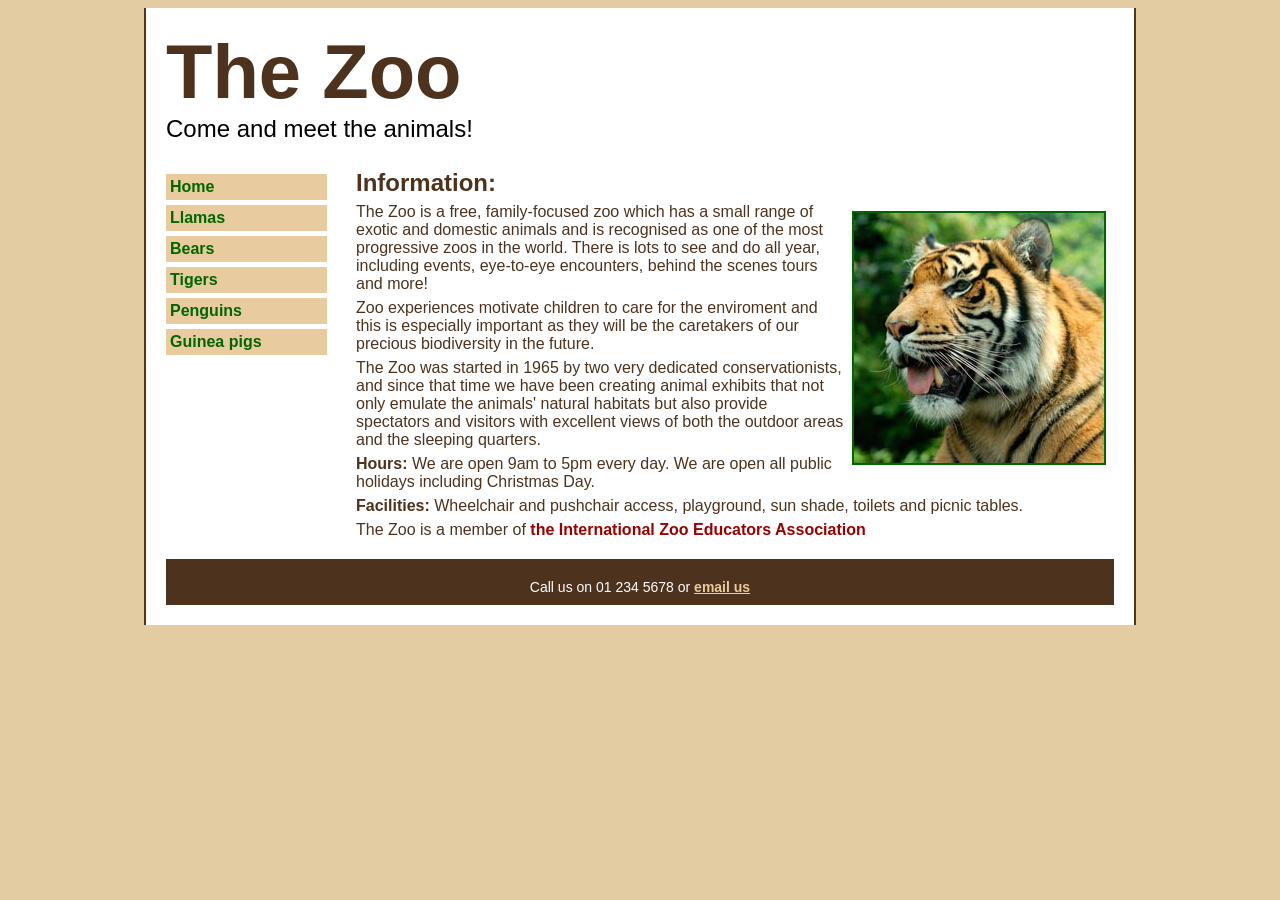
<file: index.html>
<!DOCTYPE html>
<html>
    <head>
        <title>The Zoo: Welcome!</title>
        <link href="zoo-styles.css" rel="stylesheet" type="text/css" />
    </head>
    <body>
        <!--CONTAINER SECTION STARTS HERE-->
        <div id = "container">
            <!--HEADER SECTION STARTS HERE-->
            <div id = "header">
                <h1>The Zoo</h1>
                <h2>Come and meet the animals!</h2>
            </div><!--HEADER SECTION ENDS HERE-->

            <!--MENU SECTION STARTS-->
            <div id = "menu">
                <ul>
                    <li><a href="index.html">Home</a></li>
                    <li><a href="llamas.html">Llamas</a></li>
                    <li><a href="bears.html">Bears</a></li>
                    <li><a href="tigers.html">Tigers</a></li>
                    <li><a href="penguins.html">Penguins</a></li>
                    <li><a href="guinea_pigs.html">Guinea pigs</a></li>       
                </ul>
            </div><!--MENU SECTION ENDS-->

            <!--MAIN SECTION STARS-->
            <div id = "main">
                <h3>Information:</h3>
                <p>
                    <img src="images/tiger.jpg" width="250" height="250" alt="Tiger" 
                    class="rightfloat"/>
                </p>
                <p>The Zoo is a free, family-focused zoo which has a small range of exotic and
                    domestic animals and is recognised as one of the most progressive zoos in 
                    the world. There is lots to see and do all year, including events, 
                    eye-to-eye encounters, behind the scenes tours and more!</p>

                <p>Zoo experiences motivate children to care for the enviroment and this is 
                    especially important as they will be the caretakers of our precious 
                    biodiversity in the future.</p>

                <p>The Zoo was started in 1965 by two very dedicated conservationists, and 
                    since that time we have been creating animal exhibits that not only 
                    emulate the animals' natural habitats but also provide spectators and 
                    visitors with excellent views of both the outdoor areas and the sleeping 
                    quarters.</p>

                <p><strong>Hours:</strong> We are open 9am to 5pm every day. 
                We are open all public holidays including Christmas Day.</p> 

                <p><strong>Facilities:</strong> Wheelchair and pushchair access, playground, 
                    sun shade, toilets and picnic tables.</p>

                <p>The Zoo is a member of <a href="http://www.izea.net/" target="_blank"> 
                    the International Zoo Educators Association </a></p>
            </div><!--MAIN SECTION ENDS-->

            <!--FOOTER SECTION STARTS-->
            <div id = "footer">
                <p>Call us on 01 234 5678 or <a href="mailto:info@thezoo.com?subject=Contact 
                    from the Zoo">email us</a></p>
            </div><!--FOOTER SECTION ENDS-->
        </div><!--CONTAINER SECTION ENDS-->
    </body>
</html>
</file>
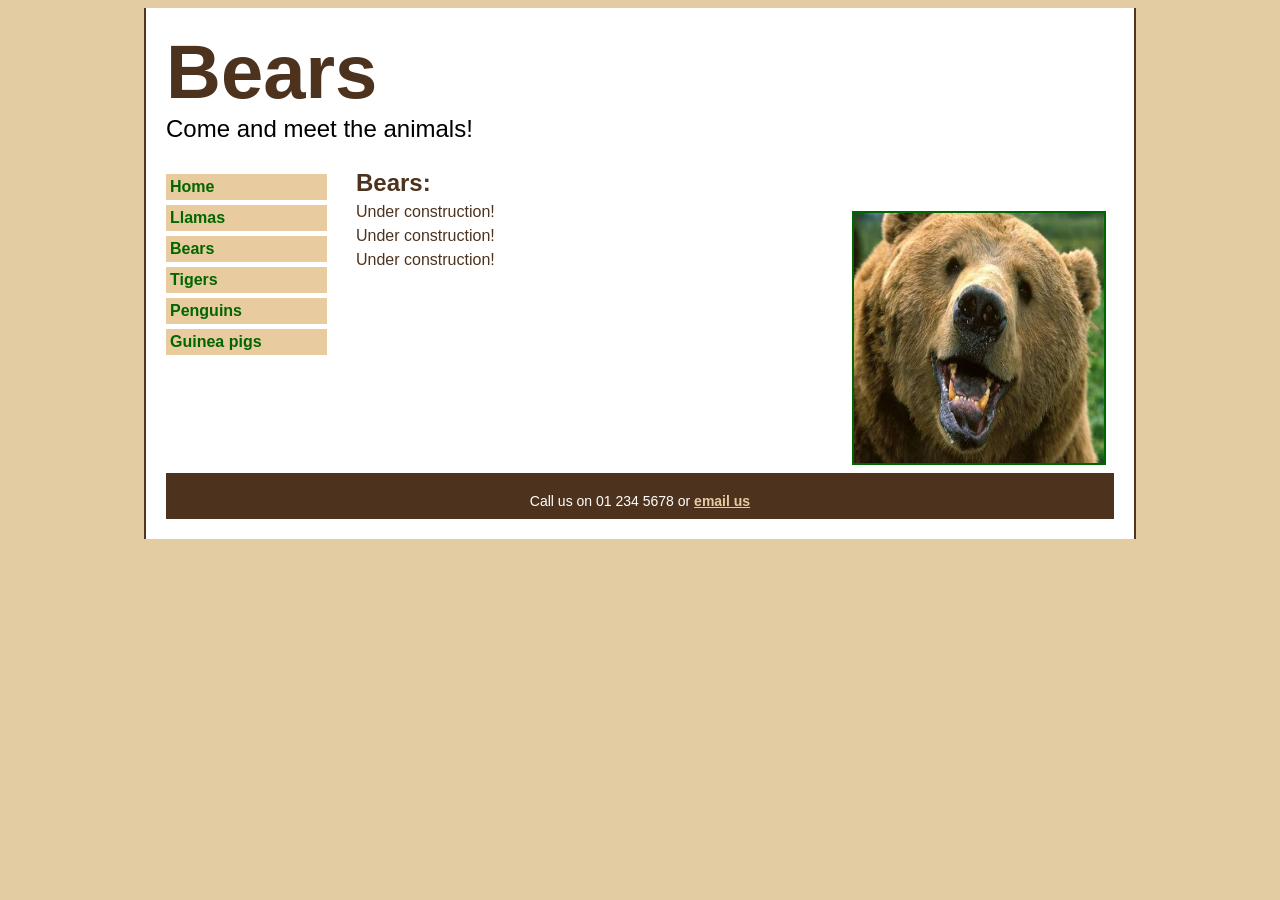
<file: bears.html>
<!DOCTYPE html>
<html>
    <head>
        <title>The Zoo: Bears!</title>
        <link href="zoo-styles.css" rel="stylesheet" type="text/css" />
    </head>
    <body>
        <!--CONTAINER SECTION STARTS HERE-->
        <div id = "container">
            <!--HEADER SECTION STARTS HERE-->
            <div id = "header">
                <h1>Bears</h1>
                <h2>Come and meet the animals!</h2>
            </div><!--HEADER SECTION ENDS HERE-->

            <!--MENU SECTION STARTS-->
            <div id = "menu">
                <ul>
                    <li><a href="index.html">Home</a></li>
                    <li><a href="llamas.html">Llamas</a></li>
                    <li><a href="bears.html">Bears</a></li>
                    <li><a href="tigers.html">Tigers</a></li>
                    <li><a href="penguins.html">Penguins</a></li>
                    <li><a href="guinea_pigs.html">Guinea pigs</a></li>       
                </ul>
            </div><!--MENU SECTION ENDS-->

            <!--MAIN SECTION STARS-->
            <div id = "main">
                <h3>Bears:</h3>
                <p>
                    <img src="images/bear.jpeg" width="250" height="250" alt="Bear image" 
                    class="rightfloat"/>
                </p>
                <p>Under construction!</p>
                <p>Under construction!</p>
                <p>Under construction!</p>
            </div><!--MAIN SECTION ENDS-->

            <!--FOOTER SECTION STARTS-->
            <div id = "footer">
                <p>Call us on 01 234 5678 or <a href="mailto:info@thezoo.com?subject=Contact 
                    from the Zoo">email us</a></p>
            </div><!--FOOTER SECTION ENDS-->
        </div><!--CONTAINER SECTION ENDS-->
    </body>
</html>
</file>
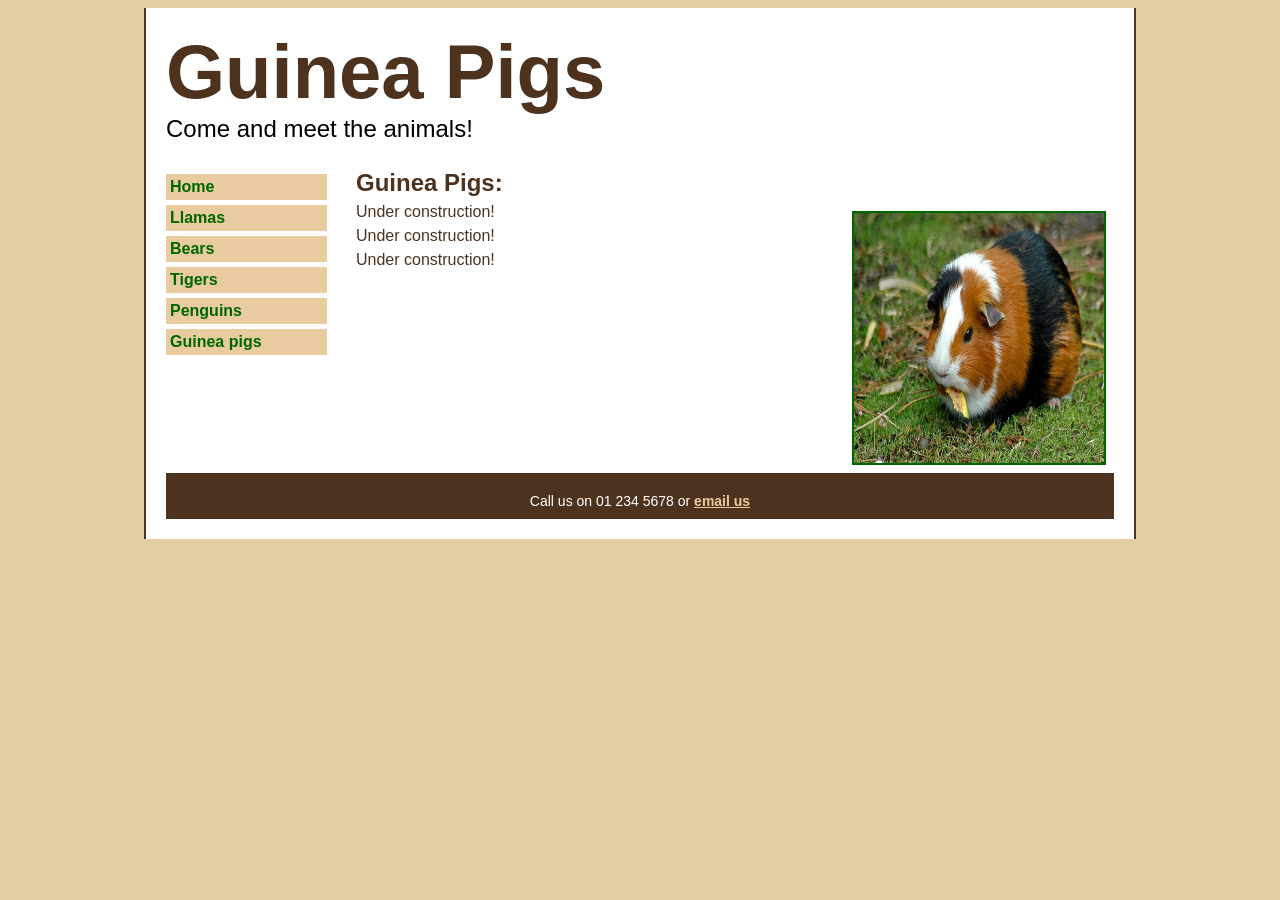
<file: guinea_pigs.html>
<!DOCTYPE html>
<html>
    <head>
        <title>The Zoo: Guinea Pigs!</title>
        <link href="zoo-styles.css" rel="stylesheet" type="text/css" />
    </head>
    <body>
        <!--CONTAINER SECTION STARTS HERE-->
        <div id = "container">
            <!--HEADER SECTION STARTS HERE-->
            <div id = "header">
                <h1>Guinea Pigs</h1>
                <h2>Come and meet the animals!</h2>
            </div><!--HEADER SECTION ENDS HERE-->

            <!--MENU SECTION STARTS-->
            <div id = "menu">
                <ul>
                    <li><a href="index.html">Home</a></li>
                    <li><a href="llamas.html">Llamas</a></li>
                    <li><a href="bears.html">Bears</a></li>
                    <li><a href="tigers.html">Tigers</a></li>
                    <li><a href="penguins.html">Penguins</a></li>
                    <li><a href="guinea_pigs.html">Guinea pigs</a></li>       
                </ul>
            </div><!--MENU SECTION ENDS-->

            <!--MAIN SECTION STARS-->
            <div id = "main">
                <h3>Guinea Pigs:</h3>
                <p>
                    <img src="images/guinea_pig.jpg" width="250" height="250" alt="Guinea Pig image" 
                    class="rightfloat"/>
                </p>
                <p>Under construction!</p>
                <p>Under construction!</p>
                <p>Under construction!</p>
            </div><!--MAIN SECTION ENDS-->

            <!--FOOTER SECTION STARTS-->
            <div id = "footer">
                <p>Call us on 01 234 5678 or <a href="mailto:info@thezoo.com?subject=Contact 
                    from the Zoo">email us</a></p>
            </div><!--FOOTER SECTION ENDS-->
        </div><!--CONTAINER SECTION ENDS-->
    </body>
</html>
</file>
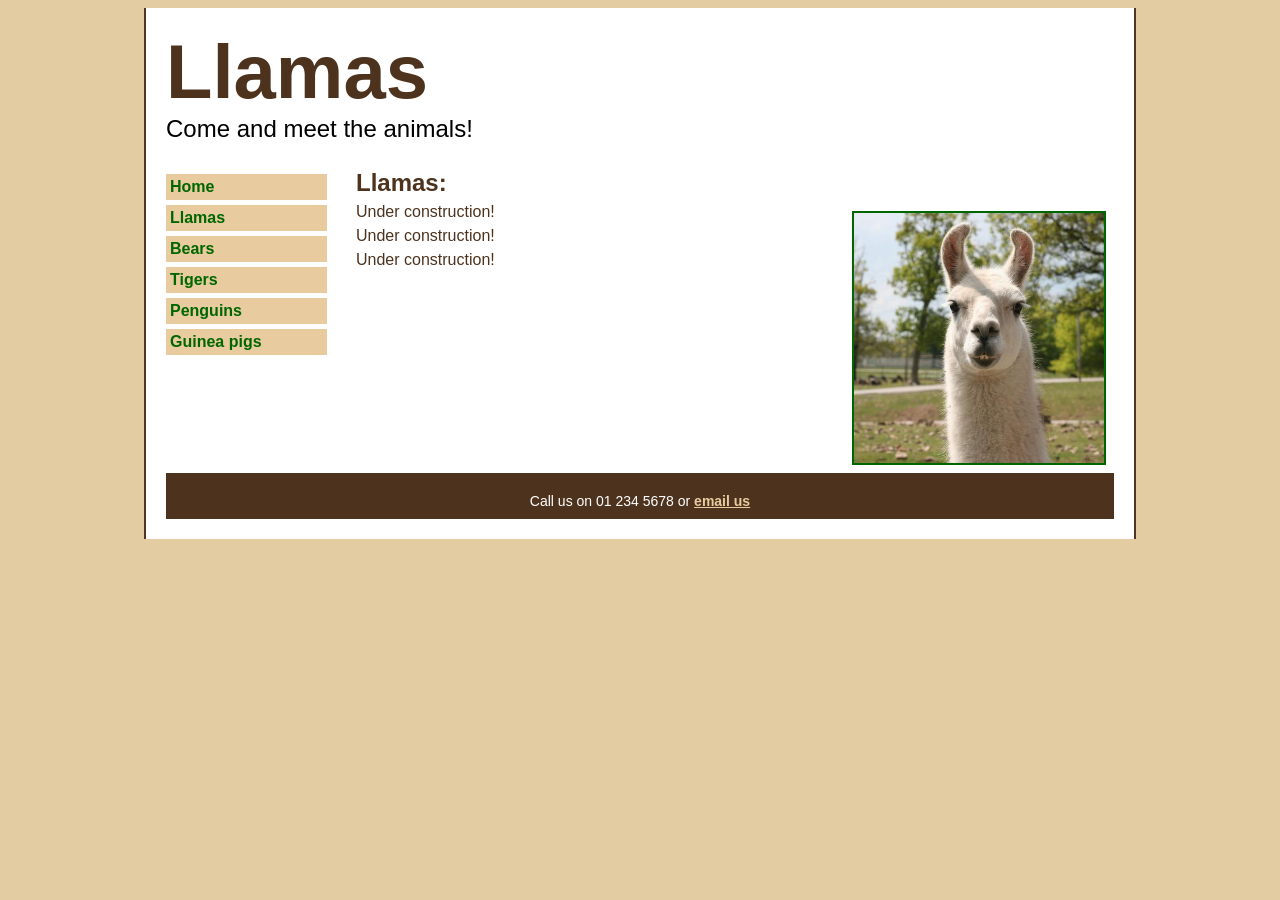
<file: llamas.html>
<!DOCTYPE html>
<html>
    <head>
        <title>The Zoo: Llamas!</title>
        <link href="zoo-styles.css" rel="stylesheet" type="text/css" />
    </head>
    <body>
        <!--CONTAINER SECTION STARTS HERE-->
        <div id = "container">
            <!--HEADER SECTION STARTS HERE-->
            <div id = "header">
                <h1>Llamas</h1>
                <h2>Come and meet the animals!</h2>
            </div><!--HEADER SECTION ENDS HERE-->

            <!--MENU SECTION STARTS-->
            <div id = "menu">
                <ul>
                    <li><a href="index.html">Home</a></li>
                    <li><a href="llamas.html">Llamas</a></li>
                    <li><a href="bears.html">Bears</a></li>
                    <li><a href="tigers.html">Tigers</a></li>
                    <li><a href="penguins.html">Penguins</a></li>
                    <li><a href="guinea_pigs.html">Guinea pigs</a></li>       
                </ul>
            </div><!--MENU SECTION ENDS-->

            <!--MAIN SECTION STARS-->
            <div id = "main">
                <h3>Llamas:</h3>
                <p>
                    <img src="images/llama.jpg" width="250" height="250" alt="Llama image" 
                    class="rightfloat"/>
                </p>
                <p>Under construction!</p>
                <p>Under construction!</p>
                <p>Under construction!</p>
            </div><!--MAIN SECTION ENDS-->

            <!--FOOTER SECTION STARTS-->
            <div id = "footer">
                <p>Call us on 01 234 5678 or <a href="mailto:info@thezoo.com?subject=Contact 
                    from the Zoo">email us</a></p>
            </div><!--FOOTER SECTION ENDS-->
        </div><!--CONTAINER SECTION ENDS-->
    </body>
</html>
</file>
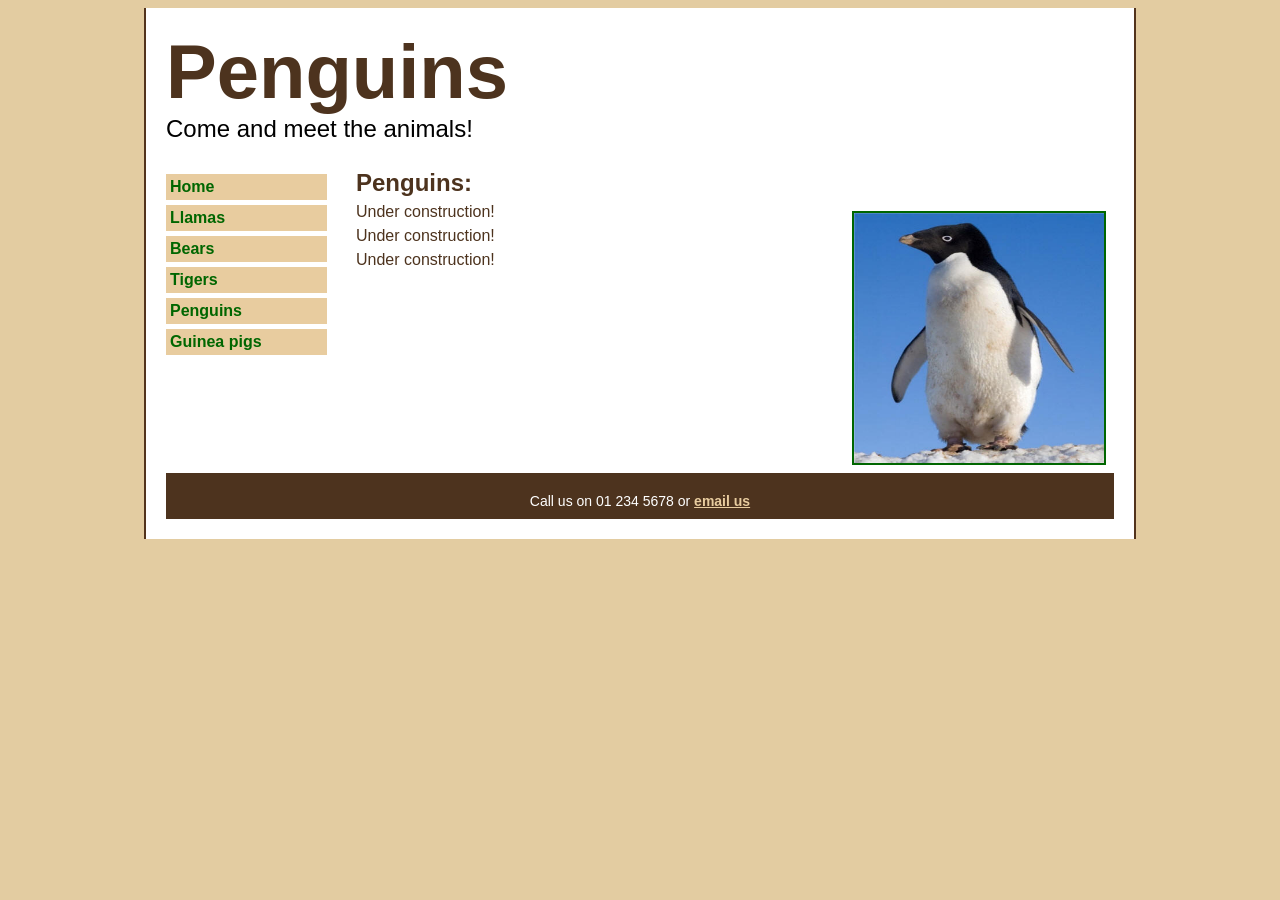
<file: penguins.html>
<!DOCTYPE html>
<html>
    <head>
        <title>The Zoo: Penguins!</title>
        <link href="zoo-styles.css" rel="stylesheet" type="text/css" />
    </head>
    <body>
        <!--CONTAINER SECTION STARTS HERE-->
        <div id = "container">
            <!--HEADER SECTION STARTS HERE-->
            <div id = "header">
                <h1>Penguins</h1>
                <h2>Come and meet the animals!</h2>
            </div><!--HEADER SECTION ENDS HERE-->

            <!--MENU SECTION STARTS-->
            <div id = "menu">
                <ul>
                    <li><a href="index.html">Home</a></li>
                    <li><a href="llamas.html">Llamas</a></li>
                    <li><a href="bears.html">Bears</a></li>
                    <li><a href="tigers.html">Tigers</a></li>
                    <li><a href="penguins.html">Penguins</a></li>
                    <li><a href="guinea_pigs.html">Guinea pigs</a></li>       
                </ul>
            </div><!--MENU SECTION ENDS-->

            <!--MAIN SECTION STARS-->
            <div id = "main">
                <h3>Penguins:</h3>
                <p>
                    <img src="images/penguin.jpg" width="250" height="250" alt="Penguin image" 
                    class="rightfloat"/>
                </p>
                <p>Under construction!</p>
                <p>Under construction!</p>
                <p>Under construction!</p>
            </div><!--MAIN SECTION ENDS-->

            <!--FOOTER SECTION STARTS-->
            <div id = "footer">
                <p>Call us on 01 234 5678 or <a href="mailto:info@thezoo.com?subject=Contact 
                    from the Zoo">email us</a></p>
            </div><!--FOOTER SECTION ENDS-->
        </div><!--CONTAINER SECTION ENDS-->
    </body>
</html>
</file>
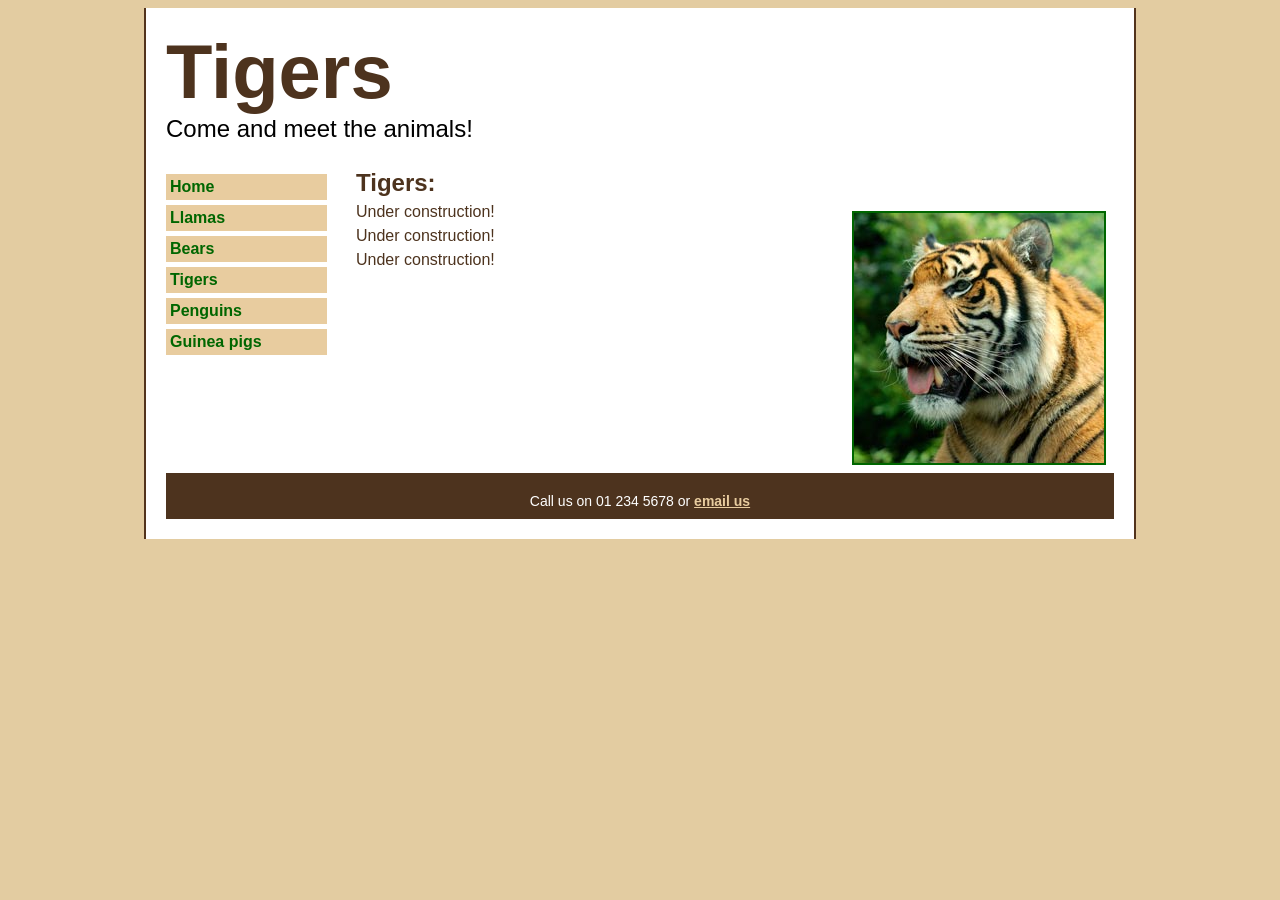
<file: tigers.html>
<!DOCTYPE html>
<html>
    <head>
        <title>The Zoo: Tigers!</title>
        <link href="zoo-styles.css" rel="stylesheet" type="text/css" />
    </head>
    <body>
        <!--CONTAINER SECTION STARTS HERE-->
        <div id = "container">
            <!--HEADER SECTION STARTS HERE-->
            <div id = "header">
                <h1>Tigers</h1>
                <h2>Come and meet the animals!</h2>
            </div><!--HEADER SECTION ENDS HERE-->

            <!--MENU SECTION STARTS-->
            <div id = "menu">
                <ul>
                    <li><a href="index.html">Home</a></li>
                    <li><a href="llamas.html">Llamas</a></li>
                    <li><a href="bears.html">Bears</a></li>
                    <li><a href="tigers.html">Tigers</a></li>
                    <li><a href="penguins.html">Penguins</a></li>
                    <li><a href="guinea_pigs.html">Guinea pigs</a></li>       
                </ul>
            </div><!--MENU SECTION ENDS-->

            <!--MAIN SECTION STARS-->
            <div id = "main">
                <h3>Tigers:</h3>
                <p>
                    <img src="images/tiger.jpg" width="250" height="250" alt="Tiger image" 
                    class="rightfloat"/>
                </p>
                <p>Under construction!</p>
                <p>Under construction!</p>
                <p>Under construction!</p>
            </div><!--MAIN SECTION ENDS-->

            <!--FOOTER SECTION STARTS-->
            <div id = "footer">
                <p>Call us on 01 234 5678 or <a href="mailto:info@thezoo.com?subject=Contact 
                    from the Zoo">email us</a></p>
            </div><!--FOOTER SECTION ENDS-->
        </div><!--CONTAINER SECTION ENDS-->
    </body>
</html>
</file>
<file: zoo-styles.css>
body{
    background-color: #E3CCA1;
    font-family: "Trebuchet MS", Arial, Helvetica, sans-serif;
}
#container{ /*ideally container width is percentage*/
    width: 75%;
    margin-right: auto;
    margin-left: auto;
    padding: 20px;
    background-color: #FFF;
    border-right: solid 2px #52331C;
    border-left: solid 2px #52331C; 
}

/*MENU SECTION*/
#menu{
    width: 17%;
    float: left;
}
#menu ul{
    list-style-type: none;
    margin: 0px;
    padding: 0px;
}
#menu li{
    background-color: #E8CC9F;
    margin-top: 5px;
    margin-bottom: 5px;
    padding: 4px
}
#menu a:link, #menu a:visited{
    color: #060;
    font-weight: bold;
    text-decoration: none;
}
#menu a:hover, #menu a:active{
    color: #900;
    text-decoration: underline;
}

/*MAIN SECTION STYLES*/
#main{
    margin-left: 190px;
}
#main h3{
    color: #4D331E;
    margin-top: 20px; 
    margin-bottom: 4px; 
    font-size: 24px;
}
#main p{
    font-size: 16px;
    margin-top: 6px;
    margin-bottom: 6px; 
}
#main a:link, #main a:visited{
    color: #900;
    font-weight: bold;
    text-decoration: none;
}
#main a:hover, #main a:active{
    color: #03C;
    text-decoration: underline;
}

/*FOOTER SECTION STYLE*/
#footer{
    background-color: #4D331E;
    margin-top: 20px;
    clear: both; /*MAKES THE FOOTER ALWAYS SIT UNDERNEATH MENU AND IMAGE*/ 
}
#footer p{
    font-size: 14px;
    padding-top: 20px;
    padding-bottom: 10px; 
    margin: 0px; 
    color: #FFF;
    text-align: center;
}
#footer a:link, #footer a:visited{
    color: #E8CC9F;
    text-decoration: underline;
}
#footer a:hover, #footer a:active{
    color: #000;
}

/*TEXT STYLES */
h1{
    font-family: "Arial Black", Gadget, sans-serif;
    font-size: 76px;
    color: #4D331E;
    margin-top: 0px;
    margin-bottom: 0px;
}
h2{
    font-weight: normal;
    margin-top: 0px;
    margin-bottom: 26px;
}
h3{
    margin-top: 0px;
    font-size: 26px;
    color:#4D331E;
    font-weight: bold;
}
p{
    font-size: 16px;
    color: #4D331E;
    padding: 0px;
    margin-top: 6px;
    margin-bottom: 6px;
}

/*LINK STYLES*/
a:link, a:visited{
    color: #060;
    font-weight: bold;
    text-decoration: none;
}
a:hover, a:active{
    color: #900;
    text-decoration: underline;
}

/*CLASS STYLES*/
.rightfloat{
    border: 2px solid #060;
    margin: 8px;
    float: right;
}
</file>
